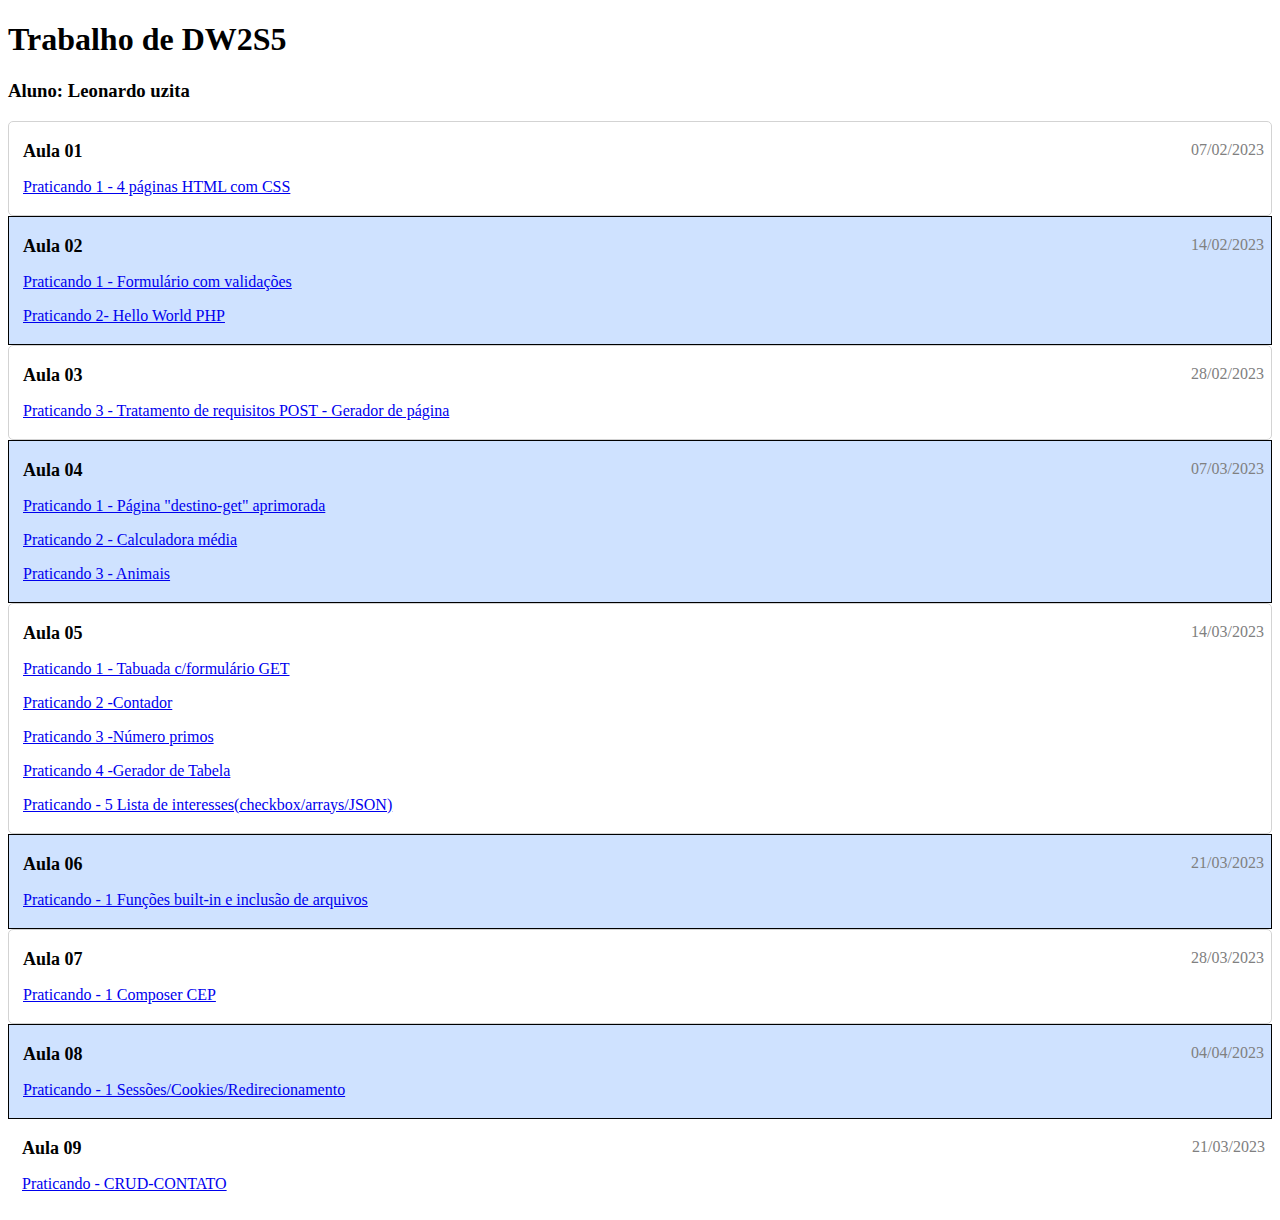
<file: index.html>
<!DOCTYPE html>
<html lang="en">

<head>
    <meta charset="UTF-8">
    <meta http-equiv="X-UA-Compatible" content="IE=edge">
    <meta name="viewport" content="width=device-width, initial-scale=1.0">
    <link href="https://cdn.jsdelivr.net/npm/bootstrap@5.2.2/dist/css/bootstrap.min.css" rel="stylesheet"
        integrity="sha384-Zenh87qX5JnK2Jl0vWa8Ck2rdkQ2Bzep5IDxbcnCeuOxjzrPF/et3URy9Bv1WTRi" crossorigin="anonymous">
    <title>Aulas</title>
    <style>
        .aulas {
            border: 1px solid lightgrey;
            border-radius: 5px;

        }

        .aulass {
            border: 1px black solid;
            background-color: rgb(207, 226, 255);
        }

        div {
            padding: 3px 7px 3px 14px;
        }

        p {
            display: flex;
            justify-content: space-between;
        }

        span {
            color: grey;
        }

        strong {
            font-size: large;
        }
    </style>
</head>

<body class="container">

    <h1>Trabalho de DW2S5</h1>
    <h3>Aluno: Leonardo uzita</h3>

    <div class="aulas">
        <p> <strong> Aula 01</strong><span>07/02/2023</span></p>
        <p> <a href="praticando1/index.html">Praticando 1 - 4 páginas HTML com CSS</a></p>
    </div>
    <div class="aulass">
        <p> <strong>Aula 02</strong><span>14/02/2023</span></p>
        <p> <a href="praticando2/index.html">Praticando 1 - Formulário com validações</a></p>
        <p> <a href="praticando2.1/index.php">Praticando 2- Hello World PHP</a></p>
    </div>
    <div class="aulas">
        <p> <strong> Aula 03</strong><span>28/02/2023</span></p>
        <p> <a href="praticando3/form.php">Praticando 3 - Tratamento de requisitos POST - Gerador de página</a>
    </div>
    <div class="aulass">
        <p> <strong> Aula 04</strong><span>07/03/2023</span></p>
        <p><a href="praticando4/forms.html">Praticando 1 - Página "destino-get" aprimorada</a></p>
        <p> <a href="praticando4.1/form.php">Praticando 2 - Calculadora média</a></p>
        <p><a href="praticando4.2/index.php">Praticando 3 - Animais</a></p>

    </div>
    <div class="aulas">
        <p> <strong>Aula 05</strong><span>14/03/2023</span></p>
        <p><a href="praticando5/tabuada/form.php">Praticando 1 - Tabuada c/formulário GET</a></p>
        <p> <a href="praticando5/contador/form.php">Praticando 2 -Contador</a></p>
        <p> <a href="praticando5/primos/index.php">Praticando 3 -Número primos</a></p>
        <p><a href="praticando5/gerador-tabelas/index.php">Praticando 4 -Gerador de Tabela</a></p>
        <p> <a href="praticando5/json/index.html">Praticando - 5 Lista de interesses(checkbox/arrays/JSON)</a></p>
    </div>
    <div class="aulass">
        <p> <strong> Aula 06</strong><span>21/03/2023</span></p>
        <p> <a href="praticando7/inicio.php">Praticando - 1 Funções built-in e inclusão de arquivos</a></p>
    </div>
    <div class="aulas">
        <p> <strong> Aula 07</strong><span>28/03/2023</span></p>
        <p> <a href="praticando8/composerCEP.php">Praticando - 1 Composer CEP</a></p>
    </div>
    <div class="aulass">
        <p> <strong>Aula 08</strong><span>04/04/2023</span></p>
        <p> <a href="praticando9/inicio.php">Praticando - 1 Sessões/Cookies/Redirecionamento</a></p>
    </div>
    <div class="aula    s">
        <p> <strong> Aula 09</strong><span>21/03/2023</span></p>
        <p> <a href="CRUD-Contato/">Praticando - CRUD-CONTATO</a></p>
    </div>

</body>

</html>
</file>
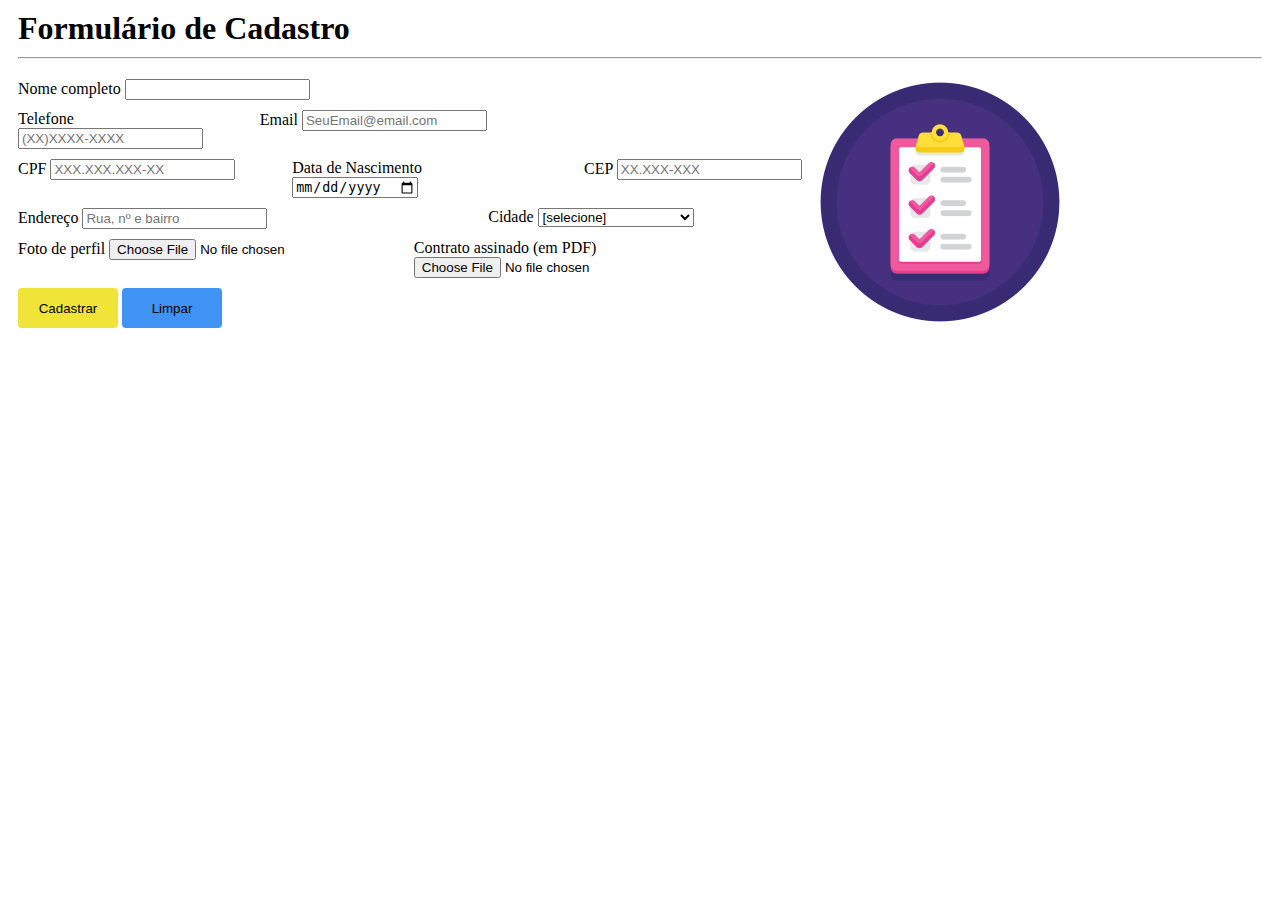
<file: praticando2/index.html>
<!DOCTYPE html>
<html lang="pt-br">

<head>
    <meta charset="UTF-8">
    <meta http-equiv="X-UA-Compatible" content="IE=edge">
    <meta name="viewport" content="width=device-width, initial-scale=1.0">
    <title>Formulario</title>
    <link rel="stylesheet" href="index.css">
    <link href="https://cdn.jsdelivr.net/npm/bootstrap@5.3.0-alpha1/dist/css/bootstrap.min.css" rel="stylesheet"
        integrity="sha384-GLhlTQ8iRABdZLl6O3oVMWSktQOp6b7In1Zl3/Jr59b6EGGoI1aFkw7cmDA6j6gD" crossorigin="anonymous">
    <script src="https://cdn.jsdelivr.net/npm/bootstrap@5.3.0-alpha1/dist/js/bootstrap.bundle.min.js"
        integrity="sha384-w76AqPfDkMBDXo30jS1Sgez6pr3x5MlQ1ZAGC+nuZB+EYdgRZgiwxhTBTkF7CXvN"
        crossorigin="anonymous"></script>
</head>

<body>

    <main>


        <h1 class="grupo1">Formulário de Cadastro</h1>
        <hr class="grupo1">

        <div class="cont">
            <div class="formulario">

                <form>
                    <div class="grupo1">
                        <label for="nome">Nome completo</label>
                        <input class="form-control form-control-lg" type="text" placeholder="" name="nome"
                            title="Nome invalido" required>
                    </div>
                    <div class="grupo2">
                        <div class="telefone">
                            <label for="tel">Telefone</label>
                            <input class="form-control form-control-lg" type="tel" name="tel"
                                placeholder="(XX)XXXX-XXXX" pattern="\([0-9]{2}\)[0-9]{4,6}-[0-9]{3,4}$" required>
                        </div>
                        <div class="email">
                            <label for="exampleFormControlInput1">Email</label>
                            <input class="form-control form-control-lg" type="email" placeholder="SeuEmail@email.com"
                                pattern="[a-z0-9._%+-]+@[a-z0-9.-]+\.[a-z]{2,}$" required>
                        </div>
                    </div>
                    <div class="grupo3">
                        <div class="CPF">
                            <label for="exampleFormControlInput1">CPF</label>
                            <input class="form-control form-control-lg" type="text" placeholder="XXX.XXX.XXX-XX"
                            pattern="(\d{3}\.?\d{3}\.?\d{3}-?\d{2})|(\d{2}\.?\d{3}\.?\d{3}/?\d{4}-?\d{2})" required>
                        </div>
                        <div class="data">
                            <label for="exampleFormControlInput1">Data de Nascimento</label>
                            <input class="form-control form-control-lg" type="date" placeholder="">
                        </div>
                        <div class="cep">
                            <label for="exampleFormControlInput1">CEP</label>
                            <input class="form-control form-control-lg" type="text" placeholder="XX.XXX-XXX"
                                pattern="\d{2}\.\d{3}-\d{3}" required>
                        </div>

                    </div>
                    <div class="grupo4">
                        <div class="endereco">
                            <label for="exampleFormControlInput1">Endereço</label>
                            <input class="form-control form-control-lg" type="text" placeholder="Rua, nº e bairro"
                                required>
                        </div>
                        <div class="cidade">
                            <label for="inputState">Cidade</label>
                            <select id="inputState" class="form-control form-control-lg" required>
                                <option selected>[selecione]</option>
                                <option>Tanabi</option>
                                <option>Votuporanga</option>
                                <option>São José do Rio Preto</option>
                                <option>Cosmorama</option>
                            </select>
                        </div>

                    </div>
                    <div class="grupo5">
                        <div class="foto">
                            <label for="inputState">Foto de perfil</label>
                            <input class="form-control form-control-lg" type="file" placeholder=""
                                accept="image/*, image/jpeg" required>
                        </div>
                        <div class="pdf">
                            <label for="inputState">Contrato assinado (em PDF)</label>
                            <input class="form-control form-control-lg" type="file" placeholder="" accept="application/pdf" 
                                required>
                        </div>

                    </div>
                    <div class="grupo1">
                        <input class="button1" type="submit" value="Cadastrar">
                        <input class="button2" type="reset" value="Limpar">
                    </div>
                </form>
            </div>
            <div class="imagem">
                <figcaption>
                    <img src="lista-de-tarefas.png" alt="prancheta">
                </figcaption>
            </div>

    </main>
</body>

</html>
</file>
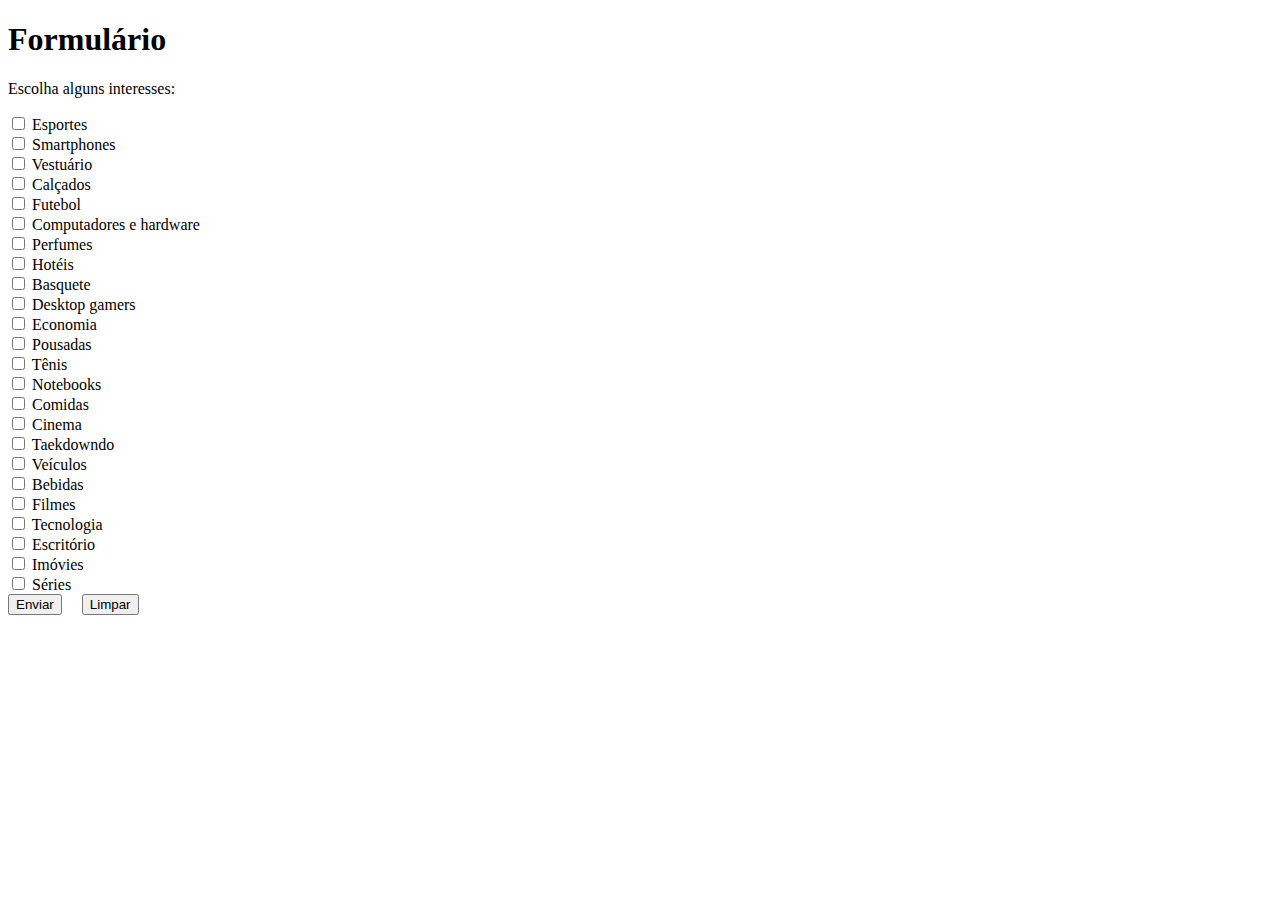
<file: praticando5/json/index.html>
<!DOCTYPE html>
<html lang="en">
<head>
    <meta charset="UTF-8">
    <meta http-equiv="X-UA-Compatible" content="IE=edge">
    <meta name="viewport" content="width=device-width, initial-scale=1.0">
    <title>Praticando 5 - JSON</title>
    <link href="https://cdn.jsdelivr.net/npm/bootstrap@5.3.0-alpha1/dist/css/bootstrap.min.css" rel="stylesheet" integrity="sha384-GLhlTQ8iRABdZLl6O3oVMWSktQOp6b7In1Zl3/Jr59b6EGGoI1aFkw7cmDA6j6gD" crossorigin="anonymous">
</head>
<body class="p-4">
    <header class="border-bottom border-dark mb-2">
        <h1>Formulário</h1>
    </header>
    <main>
        <p>Escolha alguns interesses:</p>
        <form method="post" action="./destino.php">
            <div class="container m-0 p-0 mb-2">
                <div class="row">
                    <div class="col">
                        <input type="checkbox" name="dados[]" value="esportes" class="form-check-input" />
                        <label class="form-check-label">Esportes</label>
                    </div>
                    <div class="col">
                        <input type="checkbox" name="dados[]" value="smartphone" class="form-check-input" />
                        <label class="form-check-label">Smartphones</label>
                    </div>
                    <div class="col">
                        <input type="checkbox" name="dados[]" value="vestuario" class="form-check-input" />
                        <label class="form-check-label">Vestuário</label>
                    </div>
                    <div class="col">
                        <input type="checkbox" name="dados[]" value="calcados" class="form-check-input" />
                        <label class="form-check-label">Calçados</label>
                    </div>
                </div>
                <div class="row">
                    <div class="col">
                        <input type="checkbox" name="dados[]" value="futebol" class="form-check-input" />
                        <label class="form-check-label">Futebol</label>
                    </div>
                    <div class="col">
                        <input type="checkbox" name="dados[]" value="computadores" class="form-check-input" />
                        <label class="form-check-label">Computadores e hardware</label>
                    </div>
                    <div class="col">
                        <input type="checkbox" name="dados[]" value="perfumes" class="form-check-input" />
                        <label class="form-check-label">Perfumes</label>
                    </div>
                    <div class="col">
                        <input type="checkbox" name="dados[]" value="hoteis" class="form-check-input" />
                        <label class="form-check-label">Hotéis</label>
                    </div>
                </div>
                <div class="row">
                    <div class="col">
                        <input type="checkbox" name="dados[]" value="basquete" class="form-check-input" />
                        <label class="form-check-label">Basquete</label>
                    </div>
                    <div class="col">
                        <input type="checkbox" name="dados[]" value="desktop" class="form-check-input" />
                        <label class="form-check-label">Desktop gamers</label>
                    </div>
                    <div class="col">
                        <input type="checkbox" name="dados[]" value="economia" class="form-check-input" />
                        <label class="form-check-label">Economia</label>
                    </div>
                    <div class="col">
                        <input type="checkbox" name="dados[]" value="pousadas" class="form-check-input" />
                        <label class="form-check-label">Pousadas</label>
                    </div>
                </div>
                <div class="row">
                    <div class="col">
                        <input type="checkbox" name="dados[]" value="tenis" class="form-check-input" />
                        <label class="form-check-label">Tênis</label>
                    </div>
                    <div class="col">
                        <input type="checkbox" name="dados[]" value="notebooks" class="form-check-input" />
                        <label class="form-check-label">Notebooks</label>
                    </div>
                    <div class="col">
                        <input type="checkbox" name="dados[]" value="comidas" class="form-check-input" />
                        <label class="form-check-label">Comidas</label>
                    </div>
                    <div class="col">
                        <input type="checkbox" name="dados[]" value="cinema" class="form-check-input" />
                        <label class="form-check-label">Cinema</label>
                    </div>
                </div>
                <div class="row">
                    <div class="col">
                        <input type="checkbox" name="dados[]" value="taekowndo" class="form-check-input" />
                        <label class="form-check-label">Taekdowndo</label>
                    </div>
                    <div class="col">
                        <input type="checkbox" name="dados[]" value="veiculos" class="form-check-input" />
                        <label class="form-check-label">Veículos</label>
                    </div>
                    <div class="col">
                        <input type="checkbox" name="dados[]" value="bebidas" class="form-check-input" />
                        <label class="form-check-label">Bebidas</label>
                    </div>
                    <div class="col">
                        <input type="checkbox" name="dados[]" value="filmes" class="form-check-input" />
                        <label class="form-check-label">Filmes</label>
                    </div>
                </div>
                <div class="row">
                    <div class="col">
                        <input type="checkbox" name="dados[]" value="tecnologia" class="form-check-input" />
                        <label class="form-check-label">Tecnologia</label>
                    </div>
                    <div class="col">
                        <input type="checkbox" name="dados[]" value="escritorio" class="form-check-input" />
                        <label class="form-check-label">Escritório</label>
                    </div>
                    <div class="col">
                        <input type="checkbox" name="dados[]" value="imoveis" class="form-check-input" />
                        <label class="form-check-label">Imóvies</label>
                    </div>
                    <div class="col">
                        <input type="checkbox" name="dados[]" value="series" class="form-check-input" />
                        <label class="form-check-label">Séries</label>
                    </div>
                </div>
            </div>
            <div class="d-flex align-items-center">
                <button type="submit" class="btn btn-success" style="margin-right: 1rem;">Enviar</button>
                <button type="reset" class="btn btn-warning">Limpar</button>
            </div>
        </form>
    </main>
</body>
</html>
</file>
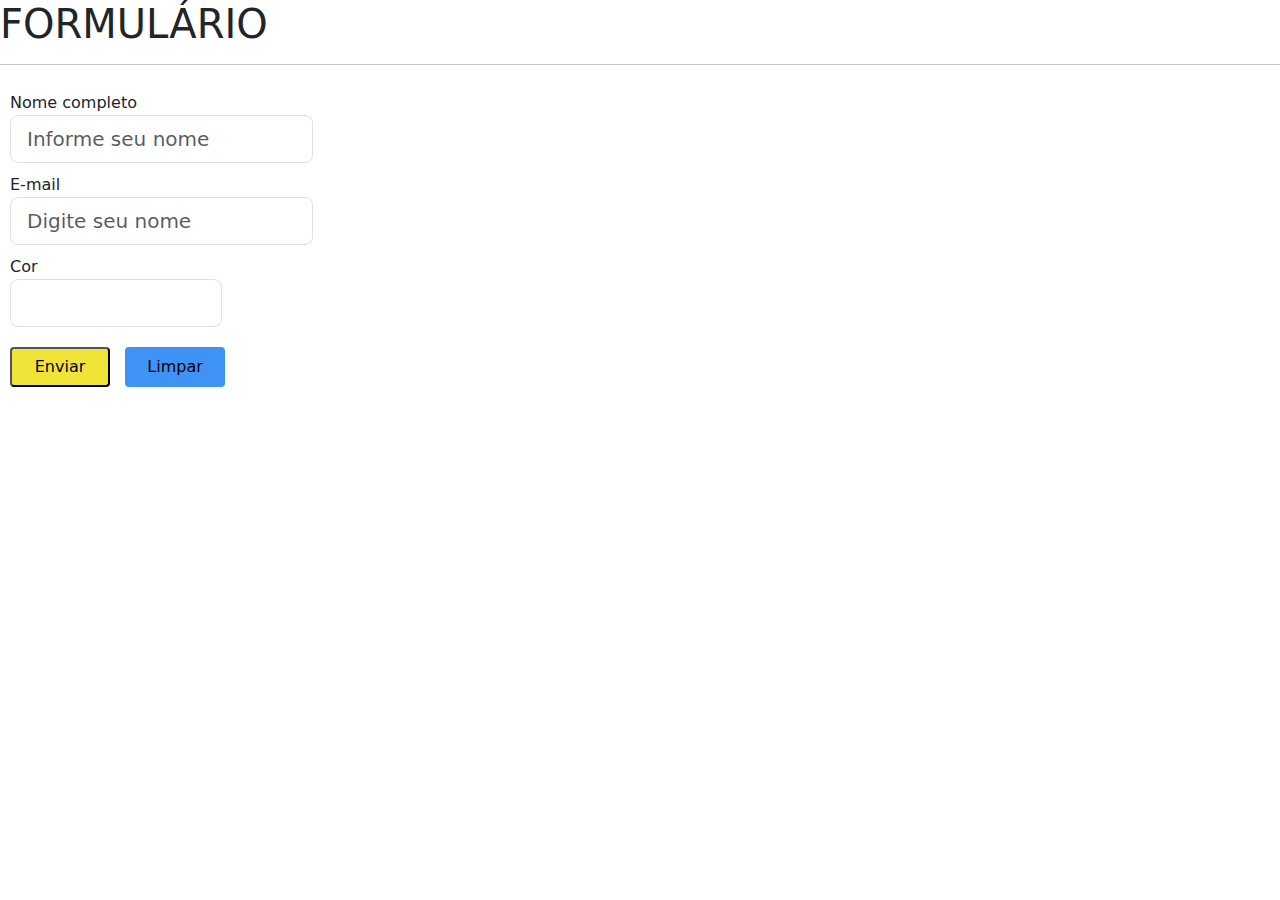
<file: praticando4/forms.html>
<!DOCTYPE html>
<html lang="pt-br">

<head>
    <meta charset="UTF-8">
    <meta http-equiv="X-UA-Compatible" content="IE=edge">
    <meta name="viewport" content="width=device-width, initial-scale=1.0">
    <link rel="stylesheet" href="css.css">
    <link href="https://cdn.jsdelivr.net/npm/bootstrap@5.3.0-alpha1/dist/css/bootstrap.min.css" rel="stylesheet">
    <title>Formulário</title>
</head>

<body>
    <h1>FORMULÁRIO</h1>
    <hr>
    <form action="forms.php" method="POST">

        <div class="cont">
            <div class="formulario">


                <div class="grupo1">
                    <label for="name">Nome completo</label>
                    <input class="form-control form-control-lg" type="name" placeholder="Informe seu nome" name="name"
                    required>
                </div>

                <div class="email">
                    <label for="email">E-mail</label>
                    <input class="form-control form-control-lg" type="email" placeholder="Digite seu nome" name="email"
                     required>
                </div>

                <div class="text">
                    <label for="cor">Cor</label>
                    <input class="form-control form-control-lg" type="text" name="cor"
                     required>
                </div>

                <div>
                    <button type="submit" class="button1">Enviar</button>
                    <button type="reset" class="button2">Limpar</button>
                </div>
            </div>


        </div>

    </form>
</body>

</html>
</file>
<file: praticando2/index.css>
.cont{
    display: flex;
    justify-content: space-between;
    align-items: center;
    justify-content: center;
    float: left;
}

.grupo1{
    margin: 10px;
}

.grupo2{
    margin: 10px;
    display: flex;
    justify-content: space-between;
}

.grupo3{
    margin: 10px;
    display: flex;
    justify-content: space-between;
}

.grupo4{
    margin: 10px;
    display: flex;
    justify-content: space-between;
}

.grupo5{
    margin: 10px;
    display: flex;
    justify-content: space-between;
    
}

.email{
    width: 70%;
}

.data{
    width: 30%;
}

.endereco{
    width: 50%;
}

.cidade{
    width: 40%;
}

.foto{
    width: 49.5%;
}

.pdf{
    width: 49.5%;
}
.button1{
    background-color: rgb(240, 228, 57);
    border-radius: 4px;
    border: 0px;
    height: 40px;
    width: 100px;
}
.button2{
    background-color: rgb(62, 147, 245);
    border-radius: 4px;
    border: 0px;
    height: 40px;
    width: 100px;
}
.imagem{
    display: inline-block;
    align-items: center;
}
</file>
<file: praticando4/css.css>
.cont{
    display: flex;
    justify-content: space-between;
    align-items: center;
    justify-content: center;
    float: left;
}

.grupo1{
    margin: 10px;
    width: 100%;
}

.email{
    width: 100%;
    justify-content: space-between;
    justify-content: center;
    margin: 10px;
}

.button1{
    background-color: rgb(240, 228, 57);
    border-radius: 4px;
    border: 5   px;
    height: 40px;
    width: 100px;
    margin: 10px;
}
.button2{
    background-color: rgb(62, 147, 245);
    border-radius: 4px;
    border: 5px;
    height: 40px;
    width: 100px;
}

.text{
    margin: 10px;
    width: 70%;
}
</file>
